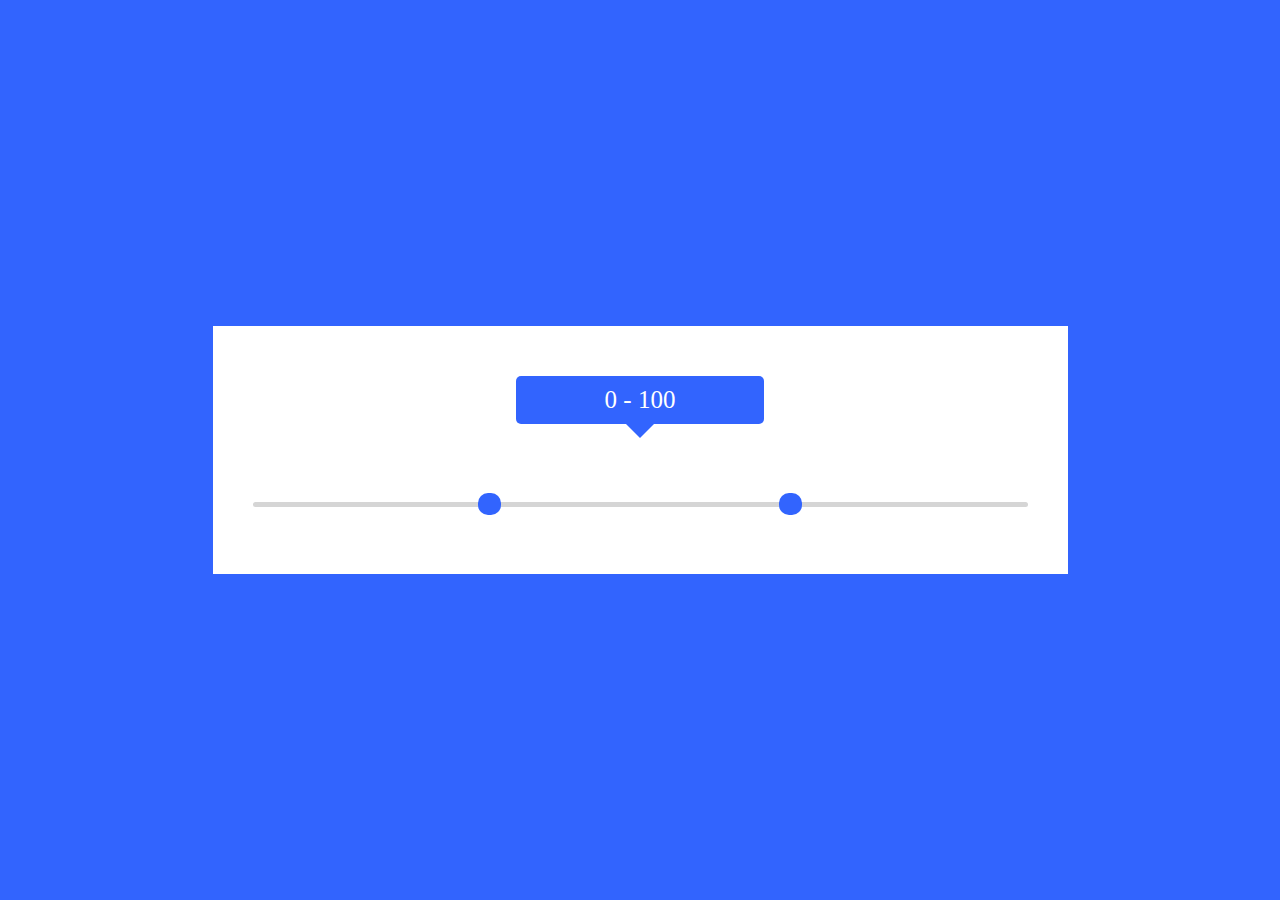
<file: index.html>
<!DOCTYPE html>
<html lang="en">
<head>
    <meta charset="UTF-8">
    <meta name="viewport" content="width=device-width, initial-scale=1.0">
    <title>Document</title>
    <link rel="stylesheet" href="style.css">
</head>
<body>
    <div class="wrapper">
        <div class="values">
            <span id="range1">
                0
            </span>
            <span> &dash; </span>
            <span id="range2">
                100
            </span>
        </div>
        <div class="container">
            <div class="slider-track"></div>
            <input type="range" min="0" max="100" value="30" id="slider-1" oninput="slideOne()">
            <input type="range" min="0" max="100" value="70" id="slider-2" oninput="slideTwo()">
        </div>
    </div>
   <script src="script.js"></script>
</body>
</html>
</file>
<file: style.css>
*,
*:before,
*:after{
    padding: 0;
    margin: 0;
    box-sizing: border-box;
}
body{
    height: 100vh;
    display:grid;
    background-color: #3264fe;
    place-items: center;
}
.wrapper{
    position: relative;
    width: 95vmin;
    background-color: #ffffff;
    padding: 50px 40px 20px 40px;
}
.container{
    position: relative;
    width: 100%;
    height: 100px;
    margin-top: 30px;
}
input[type="range"]{
    -webkit-appearance: none;
    -moz-appearnce: none;
    appearance: none;
    width: 100%;
    outline: none;
    position: absolute;
    margin: auto;
    top: 0;
    bottom: 0;
    background-color: transparent;
    pointer-events: none;
}
.slider-track{
    width: 100%;
    height: 5px;
    background-color: #d5d5d5;
    position: absolute;
    margin: auto;
    top: 0;
    bottom: 0;
    border-radius: 5px;
}
input[type="range"]::-webkit-slider-runnable-track{
    -webkit-appearance: none;
    height: 5px;
}
input[type="range"]::-moz-range-track{
    -moz-appearance: none;
    height: 5px;
}
input[type="range"]::-ms-track{
    appearance: none;
    height: 5px;
}
input[type="range"]::-webkit-slider-thumb{
    -webkit-appearance: none;
    height: 1.7em;
    width: 1.7em;
    background-color: #3264fe;
    cursor: pointer;
    border-radius: 10px;
    margin-top: -9px;
    pointer-events: auto;
}
input[type="range"]::-moz-range-thumb{
    -webkit-appearance: none;
    height: 1.7em;
    width: 1.7em;
    cursor: pointer;
    border-radius: 50%;
    background-color: #3264fe;
    pointer-events: auto;
}
input[type="range"]::-ms-thumb{
    appearance: none;
    height: 1.7em;
    width: 1.7em;
    cursor: pointer;
    border-radius: 50%;
    background-color: #3264fe;
    pointer-events: auto;
}
input[type="range"]:active::-webkit-slider-thumb{
    background-color: #ffffff;
    border: 3px solid #3264fe;
}
.values{
    background-color: #3264fe;
    width: 32%;
    position: relative;
    margin: auto;
    padding: 10px 0;
    border-radius: 5px;
    text-align: center;
    font-weight: 500;
    font-size: 25px;
    color: #ffffff;
}
.values:before{
    content: "";
    position: absolute;
    height: 0;
    width: 0;
    border-top: 15px solid #3264fe;
    border-left: 15px solid transparent;
    border-right: 15px solid transparent;
    margin: auto;
    bottom: -14px;
    left: 0;
    right: 0;
}
</file>
